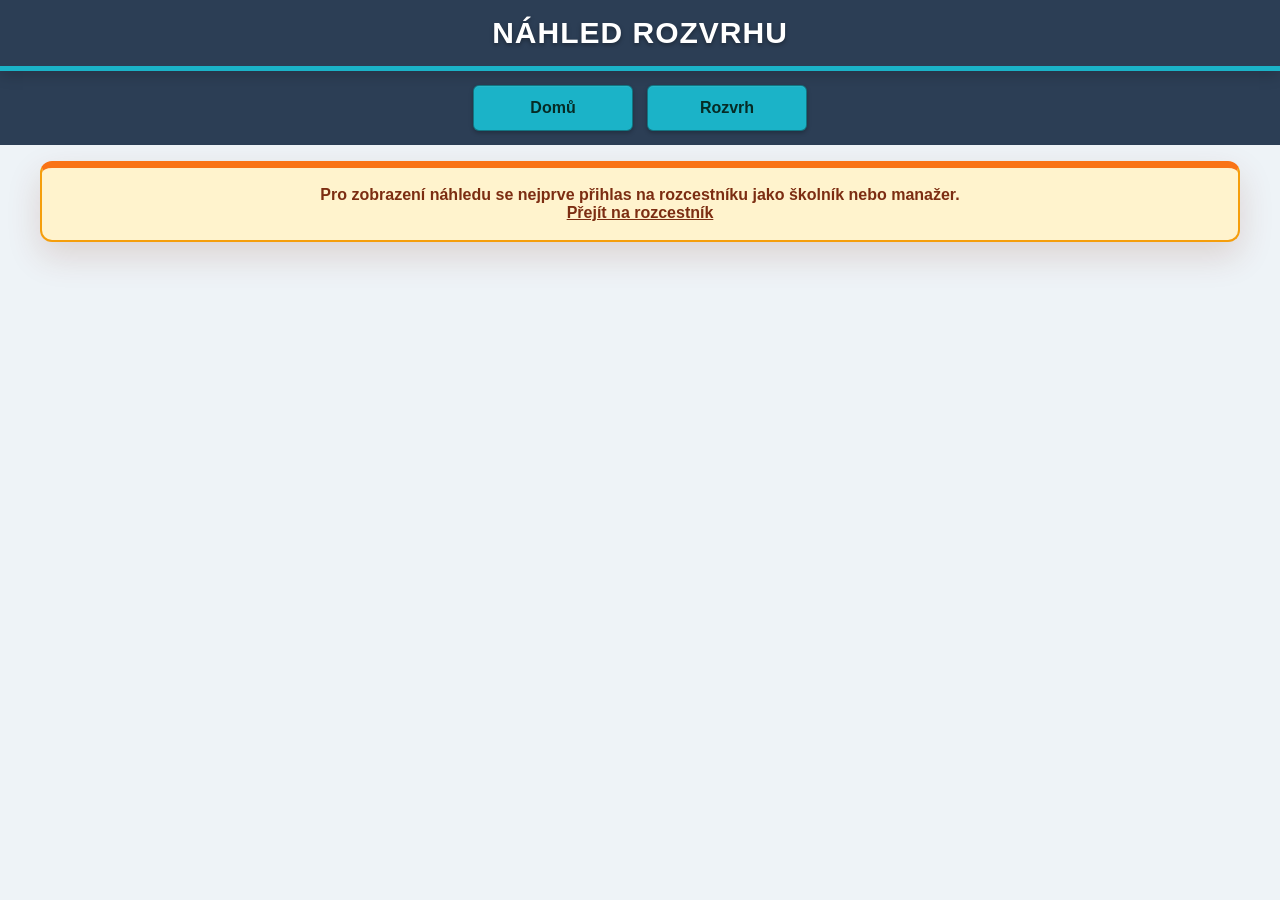
<file: nahled.html>
<!DOCTYPE html>
<html lang="cs">
<head>
<meta charset="UTF-8">
<meta name="viewport" content="width=device-width, initial-scale=1.0">
<title>Náhled rozvrhu</title>
<link rel="stylesheet" href="styles.css">
<style>
  body {
    margin: 0;
    background: var(--color-bg);
    color: var(--color-text);
    font-family: Arial, sans-serif;
  }

  .preview-wrap {
    width: min(1200px, calc(100vw - 20px));
    margin: 16px auto 28px;
  }

  .preview-panel {
    border: 1px solid var(--color-primary);
    border-radius: 10px;
    background: #ffffff;
    box-shadow: 0 10px 28px rgba(36,54,75,0.08);
    overflow: hidden;
  }

  .preview-toolbar {
    display: grid;
    grid-template-columns: minmax(220px, 1fr) auto auto auto;
    gap: 10px;
    align-items: end;
    padding: 14px;
    background: var(--color-primary);
  }

  .preview-field {
    display: grid;
    gap: 5px;
    min-width: 0;
  }

  .preview-field label {
    font-size: 13px;
    font-weight: 900;
    color: #001f2a;
  }

  .preview-field select,
  .preview-field input {
    height: 38px;
    min-width: 0;
    padding: 0 10px;
    border: 1px solid var(--color-border);
    border-radius: 6px;
    background: #ffffff;
    color: var(--color-text);
    font-size: 14px;
    font-weight: 800;
    box-sizing: border-box;
  }

  .preview-actions {
    display: flex;
    gap: 8px;
    align-items: center;
    flex-wrap: wrap;
  }

  .preview-button {
    height: 38px;
    min-width: 48px;
    padding: 0 14px;
    border: 1px solid rgba(0,0,0,0.35);
    border-radius: 7px;
    background: var(--color-header);
    color: #ffffff;
    font-weight: 900;
    cursor: pointer;
    box-shadow: 0 2px 6px rgba(0,0,0,0.18);
  }

  .preview-button.secondary {
    background: #ffffff;
    color: var(--color-header);
    border-color: var(--color-border);
  }

  .preview-status {
    padding: 12px 14px;
    border-bottom: 1px solid var(--color-border);
    display: flex;
    align-items: center;
    justify-content: space-between;
    gap: 12px;
    flex-wrap: wrap;
    font-weight: 900;
  }

  .preview-status-main {
    font-size: 20px;
    color: var(--color-header);
  }

  .preview-status-meta {
    font-size: 13px;
    color: #4b5c70;
  }

  .readonly-badge {
    display: inline-flex;
    align-items: center;
    min-height: 28px;
    padding: 0 12px;
    border-radius: 999px;
    background: #e7f8fb;
    color: var(--color-primary-dark);
    border: 1px solid rgba(27,179,200,0.35);
    font-size: 12px;
    font-weight: 900;
    text-transform: uppercase;
  }

  .preview-table-wrap {
    overflow-x: auto;
    padding: 10px;
  }

  .preview-table {
    width: 100%;
    min-width: 860px;
    border-collapse: separate;
    border-spacing: 0;
    table-layout: fixed;
    border: 1px solid #111827;
    border-radius: 8px;
    overflow: hidden;
  }

  .preview-table th {
    background: var(--color-header);
    color: #ffffff;
    padding: 8px 6px;
    font-size: 13px;
    line-height: 1.2;
    text-align: center;
    border-right: 1px solid rgba(255,255,255,0.2);
  }

  .preview-table td {
    height: 62px;
    padding: 6px;
    border-top: 1px solid #d9e0e8;
    border-right: 1px solid #d9e0e8;
    vertical-align: top;
    background: #ffffff;
  }

  .preview-table .hour-cell {
    width: 120px;
    background: #eaf4fb;
    color: var(--color-header);
    font-weight: 900;
    text-align: center;
    vertical-align: middle;
    white-space: nowrap;
  }

  .preview-slot {
    display: grid;
    gap: 5px;
  }

  .preview-entry {
    min-height: 24px;
    display: flex;
    align-items: center;
    justify-content: center;
    padding: 4px 6px;
    border-radius: 6px;
    background: #d9f3f7;
    color: var(--color-header);
    font-size: 12px;
    line-height: 1.15;
    font-weight: 900;
    text-align: center;
  }

  .preview-entry.unassigned {
    background: #ffe3e3;
    color: #9b1111;
  }

  .preview-entry.actual {
    background: #dff4e5;
    border: 1px solid #9ad4a9;
  }

  .preview-empty {
    min-height: 24px;
    display: flex;
    align-items: center;
    justify-content: center;
    color: #8a98a8;
    font-size: 12px;
    font-weight: 800;
  }

  .preview-exception {
    height: 100%;
    min-height: 46px;
    display: flex;
    align-items: center;
    justify-content: center;
    border-radius: 7px;
    background: #fff3cd;
    color: #7c2d12;
    font-size: 12px;
    line-height: 1.25;
    font-weight: 900;
    text-align: center;
  }

  .mobile-days {
    display: none;
    padding: 10px;
    gap: 12px;
  }

  .day-card {
    border: 1px solid var(--color-border);
    border-radius: 10px;
    background: #ffffff;
    overflow: hidden;
  }

  .day-card-header {
    background: var(--color-header);
    color: #ffffff;
    padding: 10px 12px;
    font-size: 16px;
    font-weight: 900;
    text-transform: uppercase;
  }

  .day-card-body {
    display: grid;
  }

  .mobile-hour {
    display: grid;
    grid-template-columns: 92px 1fr;
    gap: 8px;
    padding: 8px 10px;
    border-bottom: 1px solid #e3e9ef;
  }

  .mobile-hour:last-child {
    border-bottom: 0;
  }

  .mobile-time {
    font-size: 13px;
    color: var(--color-header);
    font-weight: 900;
    align-self: center;
  }

  .login-required {
    margin: 16px auto;
    padding: 18px;
    border: 2px solid #f59e0b;
    border-top: 7px solid #f97316;
    border-radius: 12px;
    background: #fff3cd;
    color: #7c2d12;
    text-align: center;
    font-weight: 900;
    box-shadow: 0 14px 34px rgba(124,45,18,0.16);
  }

  .login-required a {
    color: #7c2d12;
    font-weight: 900;
  }

  @media (max-width: 760px) {
    .top-nav {
      gap: 8px;
      padding: 10px;
    }

    .top-nav a {
      min-width: 0;
      flex: 1 1 120px;
      height: 40px;
      font-size: 14px;
    }

    #pageTitle {
      font-size: 24px;
      padding: 12px;
    }

    .preview-wrap {
      width: calc(100vw - 12px);
      margin-top: 8px;
    }

    .preview-toolbar {
      grid-template-columns: 1fr;
      padding: 10px;
    }

    .preview-actions {
      display: grid;
      grid-template-columns: repeat(3, 1fr);
    }

    .preview-button {
      width: 100%;
      padding: 0 8px;
    }

    .preview-status {
      padding: 10px;
      align-items: flex-start;
    }

    .preview-status-main {
      font-size: 18px;
    }

    .preview-table-wrap {
      display: none;
    }

    .mobile-days {
      display: grid;
    }
  }
</style>
</head>
<body>
<header class="page-header">
  <h1 id="pageTitle">Náhled rozvrhu</h1>
  <nav class="top-nav">
    <a href="home.html">Domů</a>
    <a href="index.html">Rozvrh</a>
  </nav>
</header>

<main class="preview-wrap">
  <section id="loginRequired" class="login-required" hidden>
    Pro zobrazení náhledu se nejprve přihlas na rozcestníku jako školník nebo manažer.
    <br><a href="home.html">Přejít na rozcestník</a>
  </section>

  <section id="previewPanel" class="preview-panel" hidden>
    <div class="preview-toolbar">
      <div class="preview-field">
        <label for="previewSchoolSelect">Škola</label>
        <select id="previewSchoolSelect"></select>
      </div>
      <div class="preview-field">
        <label for="previewWeekInput">Týden od</label>
        <input id="previewWeekInput" type="date">
      </div>
      <div class="preview-actions" aria-label="Pohyb v týdnech">
        <button id="previewPrevWeek" class="preview-button" type="button">←</button>
        <button id="previewToday" class="preview-button" type="button">Dnes</button>
        <button id="previewNextWeek" class="preview-button" type="button">→</button>
      </div>
      <span class="readonly-badge">Jen pro čtení</span>
    </div>

    <div class="preview-status">
      <div>
        <div id="previewTitle" class="preview-status-main">Rozvrh</div>
        <div id="previewMeta" class="preview-status-meta">-</div>
      </div>
      <div id="previewRole" class="readonly-badge">-</div>
    </div>

    <div class="preview-table-wrap">
      <table class="preview-table" aria-label="Týdenní náhled rozvrhu">
        <thead id="previewTableHead"></thead>
        <tbody id="previewTableBody"></tbody>
      </table>
    </div>

    <div id="mobileDays" class="mobile-days"></div>
  </section>
</main>

<script>
(function(){
  const CARETAKER_ID_STORAGE_KEY = "caretakerId";
  const CARETAKER_SESSION_KEY = "caretakerModeUnlocked";
  const MANAGER_SESSION_KEY = "managerModeUnlocked";
  const DAY_NAMES = ["Pondělí", "Úterý", "Středa", "Čtvrtek", "Pátek"];

  const schoolSelect = document.getElementById("previewSchoolSelect");
  const weekInput = document.getElementById("previewWeekInput");
  const prevButton = document.getElementById("previewPrevWeek");
  const todayButton = document.getElementById("previewToday");
  const nextButton = document.getElementById("previewNextWeek");
  const loginRequired = document.getElementById("loginRequired");
  const previewPanel = document.getElementById("previewPanel");
  const previewTitle = document.getElementById("previewTitle");
  const previewMeta = document.getElementById("previewMeta");
  const previewRole = document.getElementById("previewRole");
  const tableHead = document.getElementById("previewTableHead");
  const tableBody = document.getElementById("previewTableBody");
  const mobileDays = document.getElementById("mobileDays");

  const schools = loadJson("schools", []);
  const trainers = loadJson("trainers", []);
  const caretakers = loadJson("caretakers", []);
  const plans = loadJson("plans", {});
  const schoolYearPlan = loadJson("schoolYearPlan", []);
  const schoolYearExceptions = loadJson("schoolYearExceptions", []);

  let currentMonday = getMonday(new Date());
  let visibleSchools = [];

  init();

  function init(){
    const role = getCurrentRole();
    visibleSchools = getVisibleSchools(role);

    if(!role || !visibleSchools.length){
      loginRequired.hidden = false;
      previewPanel.hidden = true;
      return;
    }

    previewPanel.hidden = false;
    loginRequired.hidden = true;
    previewRole.textContent = role.type === "manager" ? "Manažer" : `Školník: ${role.name}`;

    fillSchoolSelect();
    const preferredSchoolId = sessionStorage.getItem("scheduleReturnSchoolId") || localStorage.getItem("scheduleLastSchoolId") || "";
    if(preferredSchoolId && visibleSchools.some(school => String(school.id) === String(preferredSchoolId))){
      schoolSelect.value = String(preferredSchoolId);
    }

    weekInput.value = toDateInputValue(currentMonday);
    render();

    schoolSelect.addEventListener("change", render);
    weekInput.addEventListener("change", () => {
      currentMonday = getMonday(parseDateInput(weekInput.value) || new Date());
      weekInput.value = toDateInputValue(currentMonday);
      render();
    });
    prevButton.addEventListener("click", () => moveWeek(-7));
    nextButton.addEventListener("click", () => moveWeek(7));
    todayButton.addEventListener("click", () => {
      currentMonday = getMonday(new Date());
      weekInput.value = toDateInputValue(currentMonday);
      render();
    });
  }

  function loadJson(key, fallback){
    try {
      const raw = localStorage.getItem(key);
      return raw ? JSON.parse(raw) : fallback;
    } catch(error) {
      return fallback;
    }
  }

  function getCurrentRole(){
    if(sessionStorage.getItem(MANAGER_SESSION_KEY) === "1"){
      return { type: "manager", name: "Manažer" };
    }
    const caretakerId = localStorage.getItem(CARETAKER_ID_STORAGE_KEY);
    if(!caretakerId || sessionStorage.getItem(CARETAKER_SESSION_KEY) !== String(caretakerId)){
      return null;
    }
    const caretaker = caretakers.find(item => String(item.id) === String(caretakerId));
    if(!caretaker){
      return null;
    }
    return { type: "caretaker", id: String(caretaker.id), name: getCaretakerName(caretaker) };
  }

  function getVisibleSchools(role){
    if(!role){
      return [];
    }
    if(role.type === "manager"){
      return schools.slice().sort(compareSchools);
    }
    return schools
      .filter(school => String(school.assignedCaretakerId || "") === String(role.id))
      .sort(compareSchools);
  }

  function compareSchools(a, b){
    return String(a.nazev || a.name || "").localeCompare(String(b.nazev || b.name || ""), "cs", { sensitivity: "base" });
  }

  function getCaretakerName(caretaker){
    return [caretaker.prijmeni, caretaker.jmeno].filter(Boolean).join(" ") || caretaker.name || "Školník";
  }

  function fillSchoolSelect(){
    schoolSelect.innerHTML = "";
    visibleSchools.forEach(school => {
      const option = document.createElement("option");
      option.value = school.id;
      option.textContent = getSchoolName(school);
      schoolSelect.appendChild(option);
    });
  }

  function moveWeek(deltaDays){
    currentMonday = addDays(currentMonday, deltaDays);
    weekInput.value = toDateInputValue(currentMonday);
    render();
  }

  function render(){
    const school = visibleSchools.find(item => String(item.id) === String(schoolSelect.value));
    if(!school){
      previewTitle.textContent = "Vyber školu";
      previewMeta.textContent = "Pro náhled není vybraná žádná škola.";
      tableHead.innerHTML = "";
      tableBody.innerHTML = "";
      mobileDays.innerHTML = "";
      return;
    }

    const days = Array.from({ length: 5 }, (_, index) => addDays(currentMonday, index));
    const weekEnd = addDays(currentMonday, 4);
    previewTitle.textContent = getSchoolName(school);
    previewMeta.textContent = `Týden ${formatCzechDate(currentMonday)} - ${formatCzechDate(weekEnd)} | ${getSchoolPlace(school)}`;

    renderTable(school, days);
    renderMobile(school, days);
  }

  function renderTable(school, days){
    tableHead.innerHTML = "";
    const headRow = document.createElement("tr");
    const hourHead = document.createElement("th");
    hourHead.textContent = "H";
    hourHead.style.width = "120px";
    headRow.appendChild(hourHead);
    days.forEach((day, index) => {
      const th = document.createElement("th");
      th.textContent = `${DAY_NAMES[index]} ${formatCzechDate(day)}`;
      headRow.appendChild(th);
    });
    tableHead.appendChild(headRow);

    tableBody.innerHTML = "";
    for(let hour = 1; hour <= 8; hour += 1){
      const row = document.createElement("tr");
      const hourCell = document.createElement("td");
      hourCell.className = "hour-cell";
      hourCell.textContent = getLessonTimeLabel(school, hour);
      row.appendChild(hourCell);

      days.forEach(day => {
        const td = document.createElement("td");
        const exception = getExceptionForDate(school.id, day);
        if(exception){
          td.appendChild(renderException(exception));
        } else {
          td.appendChild(renderEntries(getEntriesForCell(school, day, hour)));
        }
        row.appendChild(td);
      });
      tableBody.appendChild(row);
    }
  }

  function renderMobile(school, days){
    mobileDays.innerHTML = "";
    days.forEach((day, dayIndex) => {
      const card = document.createElement("section");
      card.className = "day-card";
      const header = document.createElement("div");
      header.className = "day-card-header";
      header.textContent = `${DAY_NAMES[dayIndex]} ${formatCzechDate(day)}`;
      const body = document.createElement("div");
      body.className = "day-card-body";
      const exception = getExceptionForDate(school.id, day);

      for(let hour = 1; hour <= 8; hour += 1){
        const line = document.createElement("div");
        line.className = "mobile-hour";
        const time = document.createElement("div");
        time.className = "mobile-time";
        time.textContent = getLessonTimeLabel(school, hour);
        const content = document.createElement("div");
        content.className = "preview-slot";
        if(exception){
          content.appendChild(renderException(exception));
        } else {
          content.appendChild(renderEntries(getEntriesForCell(school, day, hour)));
        }
        line.appendChild(time);
        line.appendChild(content);
        body.appendChild(line);
      }

      card.appendChild(header);
      card.appendChild(body);
      mobileDays.appendChild(card);
    });
  }

  function renderEntries(entries){
    const slot = document.createElement("div");
    slot.className = "preview-slot";
    if(!entries.length){
      const empty = document.createElement("div");
      empty.className = "preview-empty";
      empty.textContent = "Bez výuky";
      slot.appendChild(empty);
      return slot;
    }
    entries.forEach(entry => {
      const item = document.createElement("div");
      item.className = `preview-entry ${entry.trainerId === "X" ? "unassigned" : ""} ${entry.source === "actual" ? "actual" : ""}`.trim();
      item.textContent = formatEntry(entry);
      slot.appendChild(item);
    });
    return slot;
  }

  function renderException(exception){
    const item = document.createElement("div");
    item.className = "preview-exception";
    item.textContent = exception.reason || exception.type || "Výjimka - není výuka";
    return item;
  }

  function getEntriesForCell(school, day, hour){
    const dateKey = toDateInputValue(day);
    const recurringEntries = getRecurringEntries(school, day, hour);
    const actualEntries = Object.entries(plans)
      .map(([key, value]) => normalizePlanEntry(key, value))
      .filter(entry => {
        if(!entry || entry.date !== dateKey || Number(entry.hour) !== Number(hour)){
          return false;
        }
        return !entry.schoolId || String(entry.schoolId) === String(school.id);
      });

    if(actualEntries.length){
      return sortEntries(actualEntries);
    }
    return sortEntries(recurringEntries);
  }

  function normalizePlanEntry(key, value){
    const parsed = parsePlanKey(key);
    if(!parsed){
      return null;
    }
    const data = value && typeof value === "object" ? value : { trainerId: value };
    return {
      source: "actual",
      date: parsed.date,
      schoolId: data.schoolId || "",
      year: data.year || parsed.year || "",
      className: data.className || parsed.className || "",
      hour: data.hour || parsed.hour,
      trainerId: data.trainerId || value || "",
      lessonTime: data.lessonTime || ""
    };
  }

  function getRecurringEntries(school, day, hour){
    const dayIndex = (day.getDay() + 6) % 7;
    const schoolYear = getSchoolYearValue(day);
    return schoolYearPlan
      .filter(item => {
        return String(item.schoolId || "") === String(school.id)
          && String(item.schoolYear || "") === String(schoolYear)
          && Number(item.dayIndex) === Number(dayIndex)
          && Number(item.hour) === Number(hour);
      })
      .map(item => ({
        source: "recurring",
        date: toDateInputValue(day),
        schoolId: item.schoolId,
        year: item.year,
        className: item.className,
        hour: item.hour,
        trainerId: item.trainerId,
        lessonTime: ""
      }));
  }

  function parsePlanKey(key){
    const parts = String(key).split("_");
    if(parts.length >= 4){
      return {
        date: parts[0],
        year: parts[1],
        className: parts[2],
        hour: Number(parts[3])
      };
    }
    if(parts.length === 3){
      return {
        date: parts[0],
        year: "",
        className: parts[1],
        hour: Number(parts[2])
      };
    }
    return null;
  }

  function sortEntries(entries){
    return entries.slice().sort((a, b) => {
      const yearA = normalizeYearOrder(a.year);
      const yearB = normalizeYearOrder(b.year);
      if(yearA !== yearB){
        return yearA - yearB;
      }
      return String(a.className || "").localeCompare(String(b.className || ""), "cs", { sensitivity: "base" });
    });
  }

  function normalizeYearOrder(year){
    if(String(year).toLowerCase() === "skolka"){
      return 0;
    }
    const number = Number(year);
    return Number.isFinite(number) ? number : 99;
  }

  function formatEntry(entry){
    const trainer = getTrainerName(entry.trainerId);
    const year = String(entry.year || "").toLowerCase() === "skolka" ? "Školka" : `${entry.year}. ročník`;
    const cls = entry.className ? ` ${entry.className}` : "";
    return `${year}${cls} ${trainer}`.trim();
  }

  function getTrainerName(id){
    if(String(id) === "X"){
      return "Neobsazeno";
    }
    const trainer = trainers.find(item => String(item.id) === String(id));
    if(!trainer){
      return "-";
    }
    return trainer.prijmeni || trainer.name || [trainer.jmeno, trainer.prijmeni].filter(Boolean).join(" ") || "-";
  }

  function getExceptionForDate(schoolId, day){
    const dateKey = toDateInputValue(day);
    return schoolYearExceptions.find(item => {
      return String(item.schoolId || "") === String(schoolId)
        && String(item.date || "") === String(dateKey);
    });
  }

  function getLessonTimeLabel(school, hour){
    const times = Array.isArray(school.lessonTimes) ? school.lessonTimes : [];
    return times[hour - 1] || `${hour}. hodina`;
  }

  function getSchoolName(school){
    return school.nazev || school.name || "Bez názvu";
  }

  function getSchoolPlace(school){
    return school.misto || school.city || "-";
  }

  function getSchoolYearValue(date){
    const year = date.getFullYear();
    return String(date.getMonth() >= 8 ? year : year - 1);
  }

  function getMonday(date){
    const result = new Date(date);
    result.setHours(0, 0, 0, 0);
    const day = result.getDay();
    const diff = result.getDate() - day + (day === 0 ? -6 : 1);
    result.setDate(diff);
    return result;
  }

  function addDays(date, days){
    const result = new Date(date);
    result.setDate(result.getDate() + days);
    return result;
  }

  function parseDateInput(value){
    if(!value){
      return null;
    }
    const parts = value.split("-").map(Number);
    if(parts.length !== 3 || parts.some(part => !Number.isFinite(part))){
      return null;
    }
    return new Date(parts[0], parts[1] - 1, parts[2]);
  }

  function toDateInputValue(date){
    return [
      date.getFullYear(),
      String(date.getMonth() + 1).padStart(2, "0"),
      String(date.getDate()).padStart(2, "0")
    ].join("-");
  }

  function formatCzechDate(date){
    return `${date.getDate()}. ${date.getMonth() + 1}. ${date.getFullYear()}`;
  }
})();
</script>
</body>
</html>
</file>
<file: styles.css>
:root {
  --color-primary: #1bb3c8;
  --color-primary-dark: #146f80;
  --color-bg: #eef3f7;
  --color-border: #d4dde6;
  --color-header: #2c3e55;
  --color-text: #24364b;
  --color-surface: #ffffff;
  --content-max-width: 960px;
}

.page-header {
  background: var(--color-header);
  width: 100%;
  box-sizing: border-box;
  display: flex;
  flex-direction: column;
}

#pageTitle {
  order: 1;
  background: var(--color-header);
  color: #fff;
  padding: 16px;
  margin: 0;
  font-size: 30px;
  font-weight: 900;
  letter-spacing: 1px;
  text-align: center;
  text-transform: uppercase;
  text-shadow: 0 2px 4px rgba(0,0,0,0.35);
  display: block;
  width: 100%;
  max-width: 100%;
  border-bottom: 5px solid var(--color-primary);
  box-shadow: 0 4px 14px rgba(0,0,0,0.18);
  box-sizing: border-box;
}

.top-nav,
.top-toolbar {
  order: 2;
  z-index: 100;
  display: flex;
  align-items: stretch;
  justify-content: center;
  gap: 14px;
  margin: 0;
  padding: 14px 16px;
  max-width: 100%;
  width: 100%;
  box-sizing: border-box;
  background: transparent;
  border: 0;
  flex-wrap: wrap;
}

.top-toolbar-left,
.top-toolbar-actions,
.top-toolbar-modules {
  display: flex;
  align-items: stretch;
  gap: 14px;
  flex-wrap: wrap;
}

.top-nav a,
.page-header .top-nav a,
.top-toolbar a,
.top-toolbar button {
  box-sizing: border-box;
  color: #062b25;
  text-decoration: none;
  padding: 0 16px;
  border-radius: 6px;
  font-weight: 600;
  transition: background-color 0.2s ease, box-shadow 0.2s ease;
  white-space: nowrap;
  background: var(--color-primary);
  border: 1px solid rgba(0,0,0,0.35);
  box-shadow:
    0 2px 4px rgba(0,0,0,0.25),
    inset 0 1px 0 rgba(255,255,255,0.06);
  display: flex;
  align-items: center;
  justify-content: center;
  min-width: 160px;
  height: 46px;
  line-height: 1;
  text-align: center;
  overflow: hidden;
  margin: 0;
}

.top-nav a:hover,
.page-header .top-nav a:hover,
.top-toolbar a:hover,
.top-toolbar button:hover {
  background: var(--color-primary);
  box-shadow:
    0 4px 10px rgba(0,0,0,0.35),
    inset 0 1px 0 rgba(255,255,255,0.10);
  border-color: #6b84a3;
  color: #062b25;
}

.top-nav a.is-current,
.top-nav a[aria-current="page"],
.page-header .top-nav a.is-current,
.page-header .top-nav a[aria-current="page"],
.top-toolbar a.active {
  color: #062b25;
  border-color: #ffffff;
  background: var(--color-primary);
  box-shadow: inset 0 0 0 4px #ffffff;
}

.top-nav a.is-current:hover,
.top-nav a[aria-current="page"]:hover,
.page-header .top-nav a.is-current:hover,
.page-header .top-nav a[aria-current="page"]:hover,
.top-toolbar a.active:hover {
  background: var(--color-primary);
  border-color: #ffffff;
}

.page-action-box {
  margin: 16px auto;
  padding: 16px 18px;
  max-width: var(--content-max-width);
  width: 100%;
  border: 0;
  border-radius: 12px;
  background: var(--color-primary);
  box-sizing: border-box;
  display: flex;
  align-items: center;
  justify-content: flex-start;
  gap: 14px;
  flex-wrap: wrap;
}

.view-options {
  display: flex;
  align-items: center;
  gap: 8px;
  flex-wrap: wrap;
  min-height: 32px;
  border-left: 0;
  padding-left: 0;
}

.view-options-title {
  color: #000000;
  font-weight: 800;
  text-transform: uppercase;
  font-size: 14px;
  line-height: 1.2;
  width: 100%;
  margin-bottom: 10px;
}

.view-option-button {
  min-height: 40px;
  padding: 0 14px;
  border-radius: 8px;
  border: 1px solid var(--color-border);
  background: #ffffff;
  color: var(--color-header);
  font-weight: 700;
  line-height: 1;
  cursor: pointer;
  transition: background 0.15s ease, border-color 0.15s ease, box-shadow 0.15s ease;
  box-shadow: 0 2px 6px rgba(0,0,0,0.18);
}

.view-option-button:hover {
  border-color: var(--color-primary);
  background: #eef6fb;
}

.view-option-button.is-active {
  border-width: 2px;
  border-color: var(--color-primary);
  background: #eef6fb;
  box-shadow: 0 2px 6px rgba(0,0,0,0.12);
}

.manager-auth-modal {
  position: fixed;
  inset: 0;
  z-index: 3000;
  display: flex;
  align-items: center;
  justify-content: center;
  padding: 20px;
  background: rgba(15, 23, 42, 0.58);
}

.manager-auth-modal[hidden] {
  display: none;
}

.manager-auth-dialog {
  width: min(420px, 100%);
  padding: 20px;
  border-radius: 12px;
  border: 1px solid rgba(255,255,255,0.16);
  background: #ffffff;
  color: var(--color-text);
  box-shadow: 0 18px 44px rgba(0,0,0,0.28);
}

.manager-auth-title {
  margin: 0 0 6px;
  color: var(--color-header);
  font-size: 20px;
  font-weight: 900;
  text-transform: uppercase;
}

.manager-auth-text {
  margin: 0 0 14px;
  color: #4b5c70;
  line-height: 1.4;
}

.manager-auth-input {
  width: 100%;
  height: 42px;
  padding: 8px 10px;
  border: 2px solid var(--color-border);
  border-radius: 8px;
  box-sizing: border-box;
  font-size: 18px;
}

.manager-auth-input:focus {
  outline: none;
  border-color: var(--color-primary);
  box-shadow: 0 0 0 3px rgba(27,179,200,0.18);
}

.manager-auth-error {
  min-height: 18px;
  margin: 8px 0 0;
  color: #b91c1c;
  font-weight: 800;
}

.manager-auth-actions {
  display: flex;
  justify-content: flex-end;
  gap: 10px;
  margin-top: 16px;
}

.manager-auth-actions button {
  min-height: 38px;
  padding: 0 14px;
  border-radius: 8px;
  border: 1px solid var(--color-border);
  font-weight: 800;
  cursor: pointer;
}

.manager-auth-confirm {
  background: var(--color-primary);
  border-color: var(--color-primary);
  color: #062b25;
}

.manager-auth-cancel {
  background: #ffffff;
  color: var(--color-header);
}
</file>
